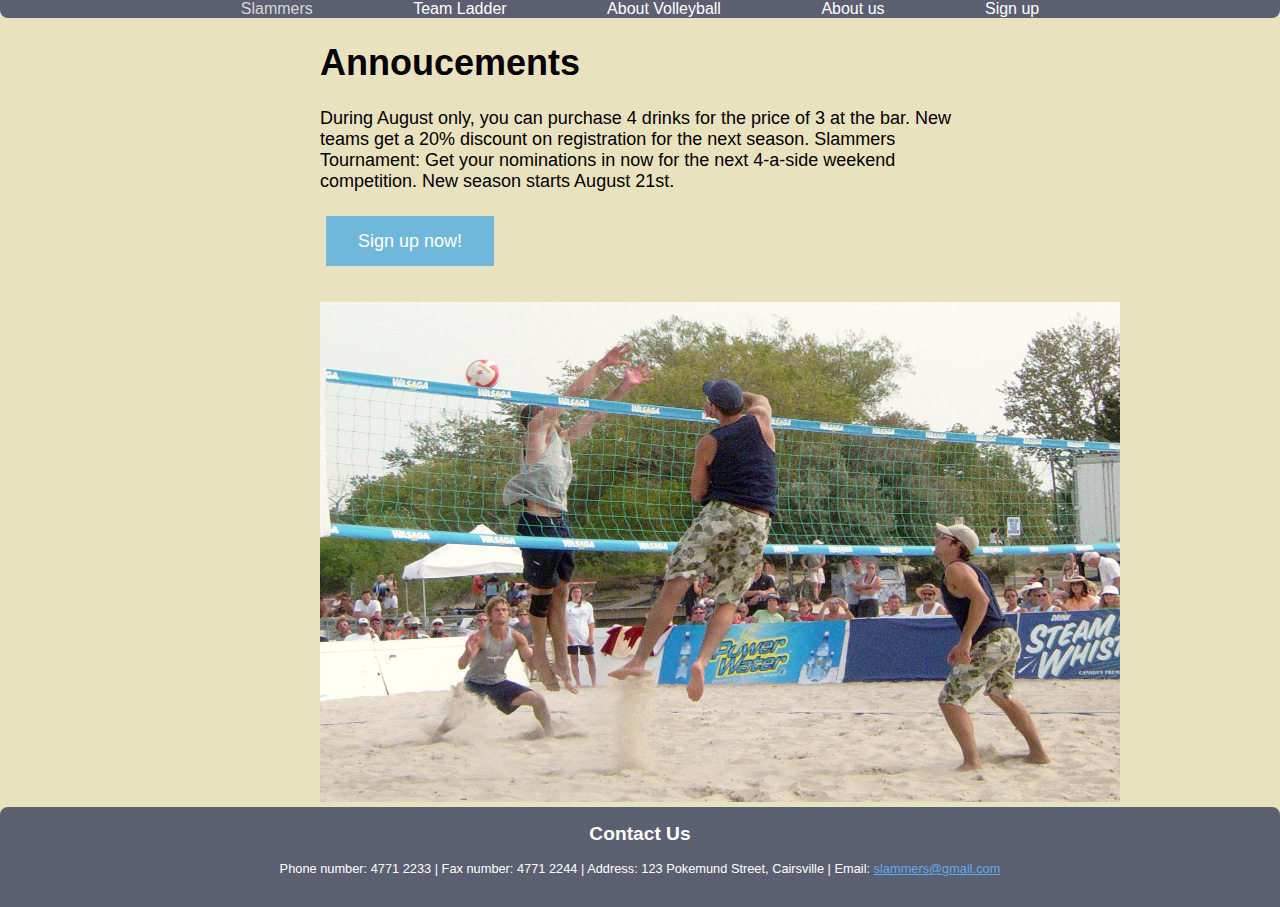
<file: index.html>
<!doctype html>
<html>
<head>
<title>Home - Slammers</title>
<meta charset="UTF-8">
<link href="slammers.css" rel="stylesheet" type="text/css">
</head>

<body>
<div id="wrapper">
<div id="nav">
	<ul>
    	<li>
			<a href="index.html" class="active"> Slammers </a>
        </li>
        <li>
			<a href="ladder.html"> Team Ladder </a>
        </li>
        <li>
			<a href="aboutvolleyball.html"> About Volleyball </a>
        </li>
        <li>
			<a href="aboutus.html"> About us </a>
        </li>
        <li>
			<a href="signup.html"> Sign up </a>
        </li>
	</ul>
</div>
<div id="home_content">
	<h1>Annoucements</h1>
	<p>
	During August only, you can purchase 4 drinks for the price of 3 at the bar.
	New teams get a 20% discount on registration for the next season.
	Slammers Tournament: Get your nominations in now for the next 4-a-side weekend competition.
	New season starts August 21st.
	</p>
    <br>
    <a href="signup.html" class="button1"> Sign up now! </a>
    <br>
    <img src="spike.jpg" alt="Volleyball Spike">
</div>
<div id="footer">
	<h2> Contact Us </h2>
	<p>
    Phone number: 4771 2233
    |
	Fax number: 4771 2244
    |
	Address: 123 Pokemund Street, Cairsville
    |
    Email:
	<a href="slammers@gmail.com">slammers@gmail.com</a>
    </p>
</div>
</div>
</body>
</html>
</file>
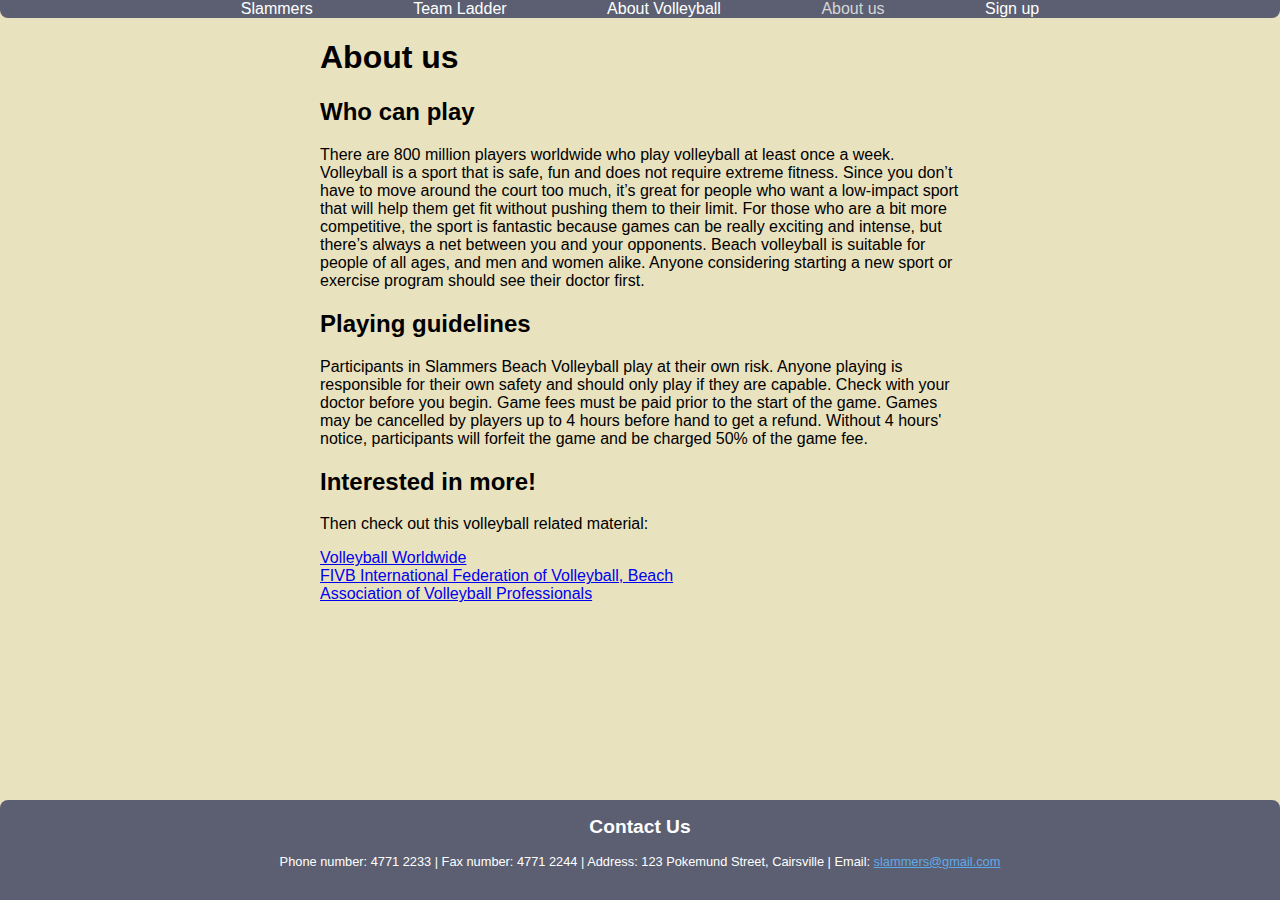
<file: aboutus.html>
<!doctype html>
<html>
<head>
<title>About us - Slammers</title>
<meta charset="UTF-8">
<link href="slammers.css" rel="stylesheet" type="text/css">
</head>

<body>
<div id="wrapper">
<div id="nav">
	<ul>
    	<li>
			<a href="index.html"> Slammers </a>
        </li>
        <li>
			<a href="ladder.html"> Team Ladder </a>
        </li>
        <li>
			<a href="aboutvolleyball.html"> About Volleyball </a>
        </li>
        <li>
			<a href="aboutus.html" class="active"> About us </a>
        </li>
        <li>
			<a href="signup.html"> Sign up </a>
        </li>
	</ul>
</div>
<div id="content">
	<h1> About us </h1>
	<h2> Who can play </h2>
	<p>
	There are 800 million players worldwide who play volleyball at least once a week. Volleyball is a sport that is safe, fun and does not require extreme fitness.
	Since you don’t have to move around the court too much, it’s great for people who want a low-impact sport that will help them get fit without pushing them to their limit.
	For those who are a bit more competitive, the sport is fantastic because games can be really exciting and intense, but there’s always a net between you and your opponents. 
	Beach volleyball is suitable for people of all ages, and men and women alike.
	Anyone considering starting a new sport or exercise program should see their doctor first.
	</p>
	<h2> Playing guidelines </h2>
	<p> 
	Participants in Slammers Beach Volleyball play at their own risk. 
	Anyone playing is responsible for their own safety and should only play if they are capable. Check with your doctor before you begin.
	Game fees must be paid prior to the start of the game. 
	Games may be cancelled by players up to 4 hours before hand to get a refund. 
	Without 4 hours' notice, participants will forfeit the game and be charged 50% of the game fee.
	</p>
    <h2> Interested in more! </h2>
    <p> Then check out this volleyball related material: </p> 
    <a href="http://www.volleyball.org/"> Volleyball Worldwide </a>
    <br>
    <a href="http://www.fivb.org/EN/beachvolleyball/ "> FIVB International Federation of Volleyball, Beach </a>
    <br>
    <a href="http://www.avp.com/"> Association of Volleyball Professionals </a>
</div>
<div id="footer">
	<h2> Contact Us </h2>
	<p>
    Phone number: 4771 2233
    |
	Fax number: 4771 2244
    |
	Address: 123 Pokemund Street, Cairsville
    |
    Email:
	<a href="slammers@gmail.com">slammers@gmail.com</a>
    </p>
</div>
</div>
</body>
</html>
</file>
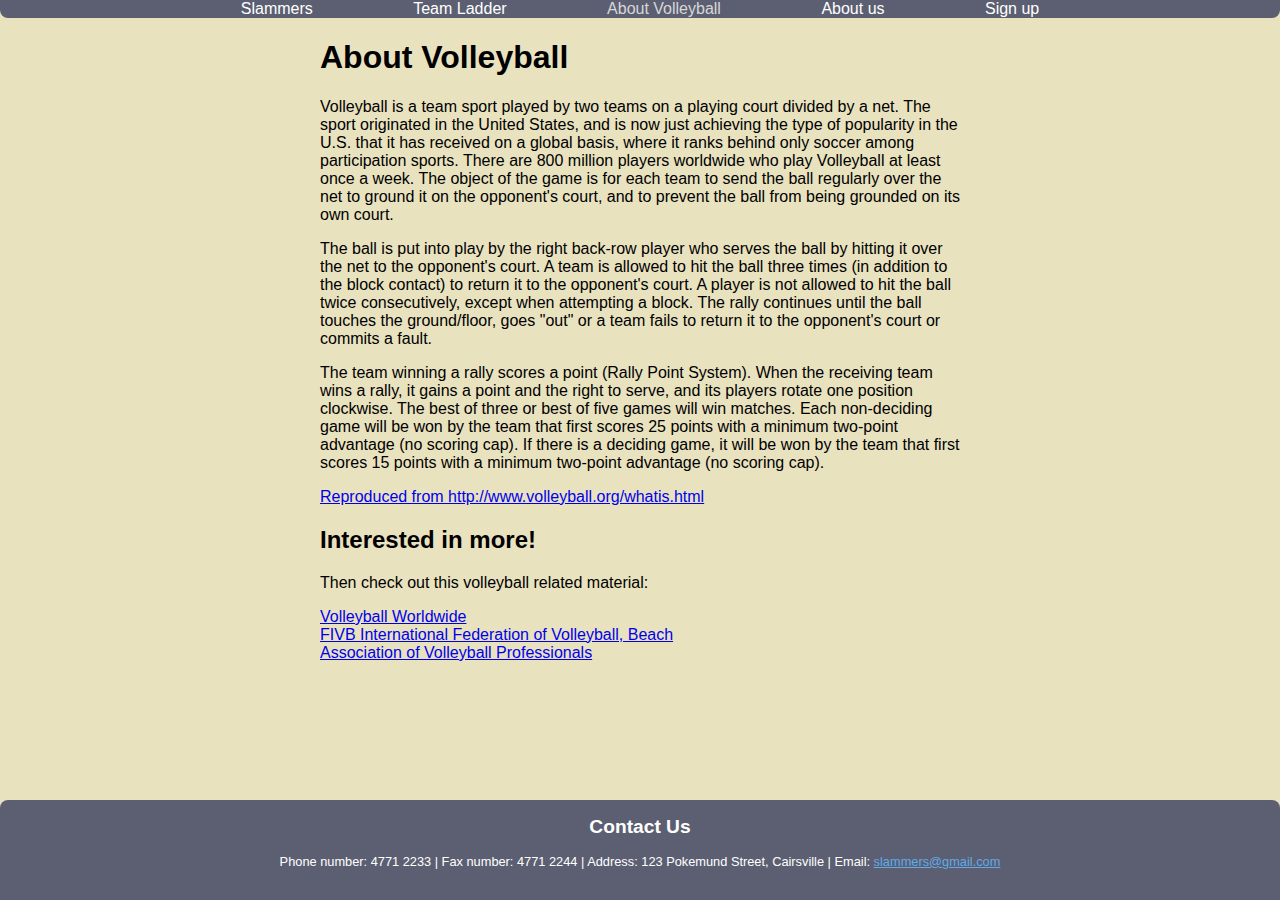
<file: aboutvolleyball.html>
<!doctype html>
<html>
<head>
<title>About Volleyball - Slammers</title>
<meta charset="UTF-8">
<link href="slammers.css" rel="stylesheet" type="text/css">
</head>

<body>
<div id="wrapper">
<div id="nav">
	<ul>
    	<li>
			<a href="index.html"> Slammers </a>
        </li>
        <li>
			<a href="ladder.html"> Team Ladder </a>
        </li>
        <li>
			<a href="aboutvolleyball.html" class="active"> About Volleyball </a>
        </li>
        <li>
			<a href="aboutus.html"> About us </a>
        </li>
        <li>
			<a href="signup.html"> Sign up </a>
        </li>
	</ul>
</div>
<div id="content">
	<h1> About Volleyball </h1>
	<p>
	Volleyball is a team sport played by two teams on a playing court divided by a net. 
	The sport originated in the United States, and is now just achieving the type of popularity in the U.S. that it has received on a global basis, where it ranks behind only soccer    among participation sports. 
	There are 800 million players worldwide who play Volleyball at least once a week. 
	The object of the game is for each team to send the ball regularly over the net to ground it on the opponent's court, and to prevent the ball from being grounded on its own court.
    </p> 
	<p>
    The ball is put into play by the right back-row player who serves the ball by hitting it over the net to the opponent's court. 
	A team is allowed to hit the ball three times (in addition to the block contact) to return it to the opponent's court. 
	A player is not allowed to hit the ball twice consecutively, except when attempting a block. 
	The rally continues until the ball touches the ground/floor, goes "out" or a team fails to return it to the opponent's court or commits a fault.
    </p>
	<p>
    The team winning a rally scores a point (Rally Point System). When the receiving team wins a rally, it gains a point and the right to serve, and its players rotate one position 					    clockwise. 
	The best of three or best of five games will win matches. Each non-deciding game will be won by the team that first scores 25 points with a minimum two-point advantage (no scoring     cap). 
	If there is a deciding game, it will be won by the team that first scores 15 points with a minimum two-point advantage (no scoring cap). 
	</p>
	<a href="http://www.volleyball.org/whatis.html "> Reproduced from http://www.volleyball.org/whatis.html </a>
    <h2> Interested in more! </h2>
    <p> Then check out this volleyball related material: </p> 
    <a href="http://www.volleyball.org/"> Volleyball Worldwide </a>
    <br>
    <a href="http://www.fivb.org/EN/beachvolleyball/ "> FIVB International Federation of Volleyball, Beach </a>
    <br>
    <a href="http://www.avp.com/"> Association of Volleyball Professionals </a>
</div>
<div id="footer">
	<h2> Contact Us </h2>
	<p>
    Phone number: 4771 2233
    |
	Fax number: 4771 2244
    |
	Address: 123 Pokemund Street, Cairsville
    |
    Email:
	<a href="slammers@gmail.com">slammers@gmail.com</a>
    </p>
</div>
</div>
</body>
</html>
</file>
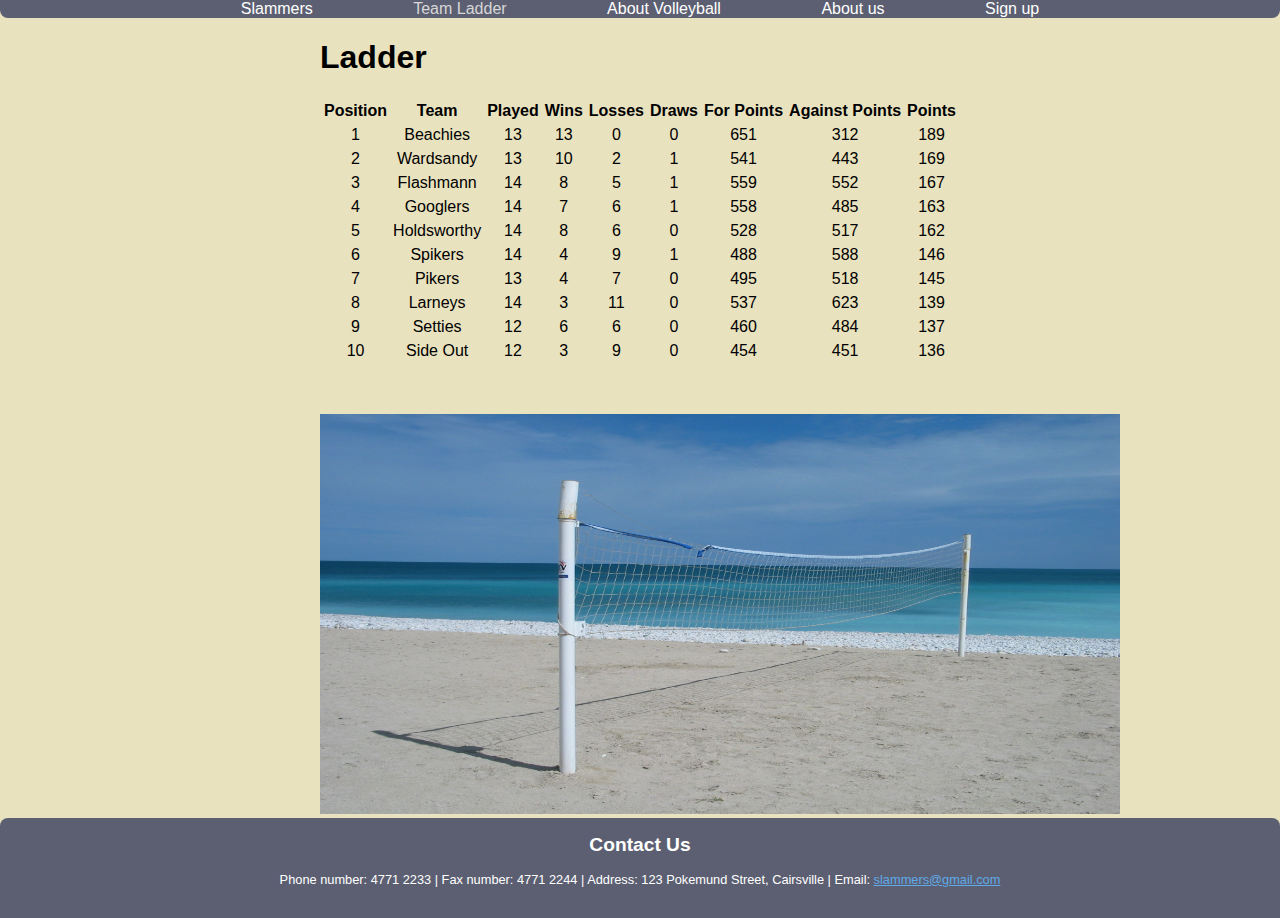
<file: ladder.html>
<!doctype html>
<html>
<head>
<title>Team Ladder - Slammers</title>
<meta charset="UTF-8">
<link href="slammers.css" rel="stylesheet" type="text/css">
</head>

<body>
<div id="wrapper">
<div id="nav">
	<ul>
    	<li>
			<a href="index.html"> Slammers </a>
        </li>
        <li>
			<a href="ladder.html" class="active"> Team Ladder </a>
        </li>
        <li>
			<a href="aboutvolleyball.html"> About Volleyball </a>
        </li>
        <li>
			<a href="aboutus.html"> About us </a>
        </li>
        <li>
			<a href="signup.html"> Sign up </a>
        </li>
	</ul>
</div>
<div id="ladder">
	<h1> Ladder </h1>
	<table>
		<tr>
			<th>Position</th>
			<th>Team</th>
			<th>Played</th>
			<th>Wins</th>
			<th>Losses</th>
			<th>Draws</th>
			<th>For Points</th>
			<th>Against Points</th>
			<th>Points</th>
		</tr>
		<tr>
			<td>1</td>
			<td>Beachies</td>
			<td>13</td>
			<td>13</td>
			<td>0</td>
			<td>0</td>
			<td>651</td>
			<td>312</td>
			<td>189</td>
		</tr>
		<tr>
			<td>2</td>
			<td>Wardsandy</td>
			<td>13</td>
			<td>10</td>
			<td>2</td>
			<td>1</td>
			<td>541</td>
			<td>443</td>
			<td>169</td>
		</tr>
		<tr>
			<td>3</td>
			<td>Flashmann</td>
			<td>14</td>
			<td>8</td>
			<td>5</td>
			<td>1</td>
			<td>559</td>
			<td>552</td>
			<td>167</td>
		</tr>
		<tr>
			<td>4</td>
			<td>Googlers</td>
			<td>14</td>
			<td>7</td>
			<td>6</td>
			<td>1</td>
			<td>558</td>
			<td>485</td>
			<td>163</td>
		</tr>
		<tr>
			<td>5</td>
			<td>Holdsworthy</td>
			<td>14</td>
			<td>8</td>
			<td>6</td>
			<td>0</td>
			<td>528</td>
			<td>517</td>
			<td>162</td>
		</tr>
		<tr>
			<td>6</td>
			<td>Spikers</td>
			<td>14</td>
			<td>4</td>
			<td>9</td>
			<td>1</td>
			<td>488</td>
			<td>588</td>
			<td>146</td>
		</tr>
		<tr>
			<td>7</td>
			<td>Pikers</td>
			<td>13</td>
			<td>4</td>
			<td>7</td>
			<td>0</td>
			<td>495</td>
			<td>518</td>
			<td>145</td>
		</tr>
		<tr>
			<td>8</td>
			<td>Larneys</td>
			<td>14</td>
			<td>3</td>
			<td>11</td>
			<td>0</td>
			<td>537</td>
			<td>623</td>
			<td>139</td>
		</tr>
		<tr>
			<td>9</td>
			<td>Setties</td>
			<td>12</td>
			<td>6</td>
			<td>6</td>
			<td>0</td>
			<td>460</td>
			<td>484</td>
			<td>137</td>
		</tr>
		<tr>
			<td>10</td>
			<td>Side Out</td>
			<td>12</td>
			<td>3</td>
			<td>9</td>
			<td>0</td>
			<td>454</td>
			<td>451</td>
			<td>136</td>
		</tr>
	</table>
    <img src="beachNet.jpg" alt="Volleyball Net">
</div>
<div id="footer">
	<h2> Contact Us </h2>
	<p>
    Phone number: 4771 2233
    |
	Fax number: 4771 2244
    |
	Address: 123 Pokemund Street, Cairsville
    |
    Email:
	<a href="slammers@gmail.com">slammers@gmail.com</a>
    </p>
</div>
</div>
</body>
</html>
</file>
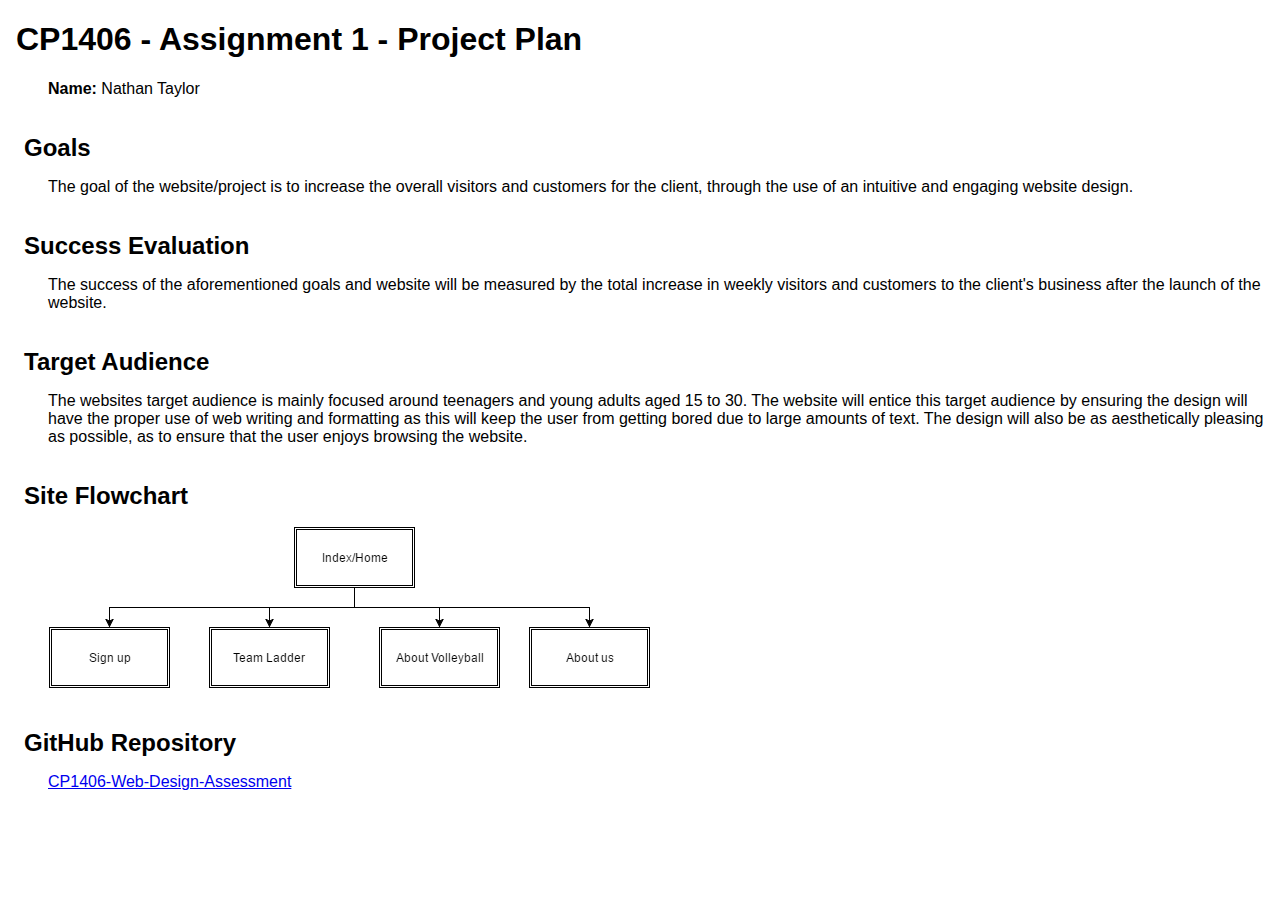
<file: plan.html>
<!doctype html>
<html>
<head>
<title>Assignment 1 Project Plan for Nathan Taylor</title>
  <meta http-equiv="Content-Type" content="text/html; charset=iso-8859-1">
  <style type="text/css">
    body { font-family: Arial; margin-left: 3em; }
    h1, h2 { margin-left: -1em; }
    h2 { margin-top: 1.5em; margin-bottom: 0.5em; }
  </style>
</head>

<body>
<h1>CP1406 - Assignment 1 - Project Plan</h1>
<p><strong>Name:</strong> Nathan Taylor</p>
<h2>Goals</h2>
<p>The goal of the website/project is to increase the overall visitors and customers for the client, through the use of an intuitive and engaging website design.</p>
<h2>Success Evaluation</h2>
<p>The success of the aforementioned goals and website will be measured by the total increase in weekly visitors and customers to the client's business after the launch of the website.</p>
<h2>Target Audience</h2>
<p>The websites target audience is mainly focused around teenagers and young adults aged 15 to 30. The website will entice this target audience by ensuring the design will have the proper use of web writing and formatting as this will keep the user from getting bored due to large amounts of text. The design will also be as aesthetically pleasing as possible, as to ensure that the user enjoys browsing the website.
</p>
<h2>Site Flowchart</h2>
<p><img src="plan_flowchart.png" alt="Site Flowchart"></p>
<h2>GitHub Repository</h2>
<p><a href="https://github.com/NathanTaylor2/CP1406-Web-Design-Assessment">CP1406-Web-Design-Assessment</a></p>
</body>
</html>
</file>
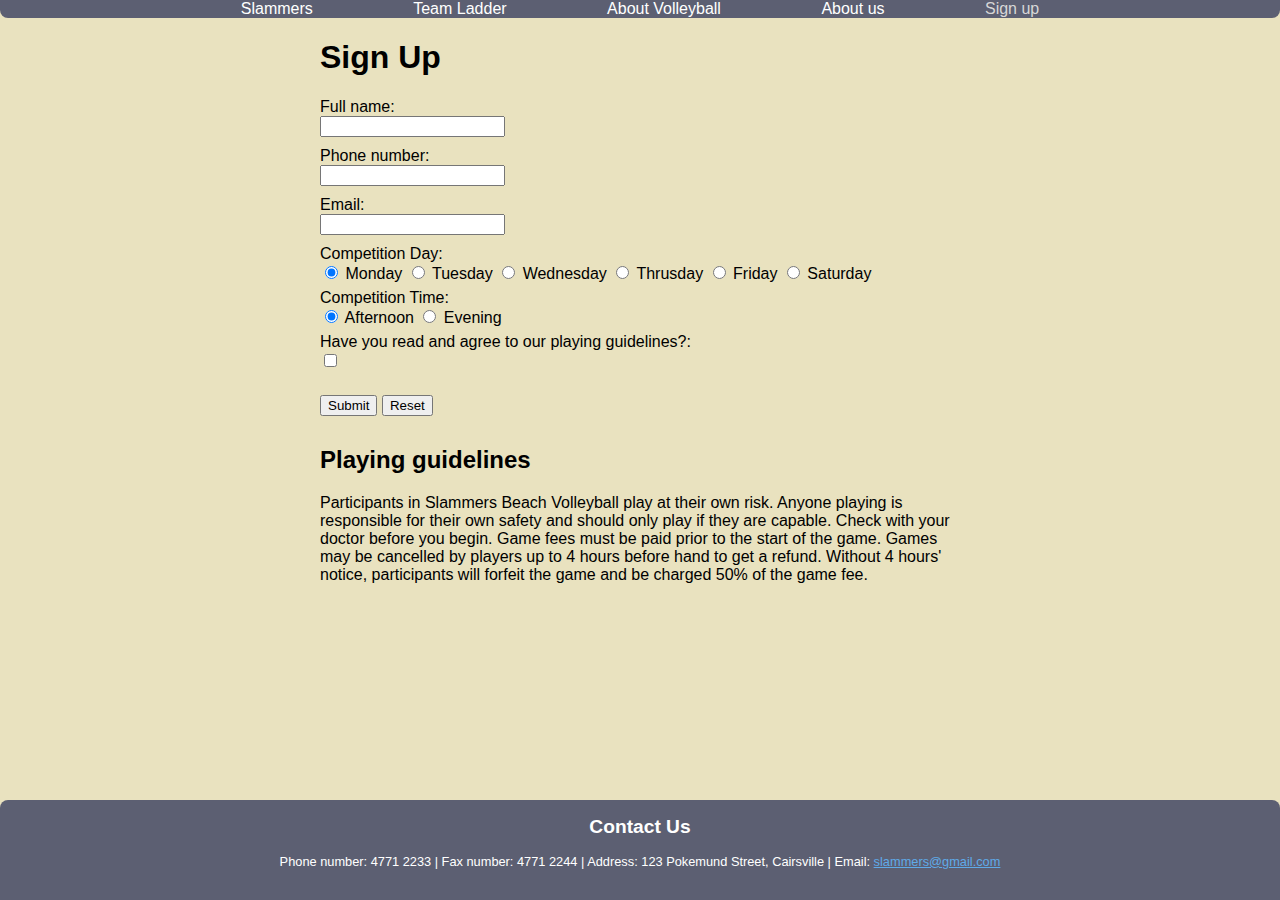
<file: signup.html>
<!doctype html>
<html>
<head>
<title>Sign up - Slammers</title>
<meta charset="UTF-8">
<link href="slammers.css" rel="stylesheet" type="text/css">
</head>

<body>
<div id="wrapper">
<div id="nav">
	<ul>
    	<li>
			<a href="index.html"> Slammers </a>
        </li>
        <li>
			<a href="ladder.html"> Team Ladder </a>
        </li>
        <li>
			<a href="aboutvolleyball.html"> About Volleyball </a>
        </li>
        <li>
			<a href="aboutus.html"> About us </a>
        </li>
        <li>
			<a href="signup.html" class="active"> Sign up </a>
        </li>
	</ul>
</div>
<div id="signup">
	<h1> Sign Up </h1>
	<form>
		Full name:<br>
		<input type="text" name="fullname" value="">
		<br>
		Phone number:<br>
		<input type="number" name="phonenumber" value="">
		<br>
		Email:<br>
		<input type="text" name="email" value="">
		<br>
		Competition Day:<br>
		<input type="radio" name="competitionday" value="Monday" checked> Monday
		<input type="radio" name="competitionday" value="Tuesday"> Tuesday
		<input type="radio" name="competitionday" value="Wednesday"> Wednesday
		<input type="radio" name="competitionday" value="Thrusday"> Thrusday
		<input type="radio" name="competitionday" value="Friday"> Friday
		<input type="radio" name="competitionday" value="Saturday"> Saturday
		<br>
		Competition Time:<br>
		<input type="radio" name="competitiontime" value="afternoon" checked> Afternoon
		<input type="radio" name="competitiontime" value="evening"> Evening
		<br>
		Have you read and agree to our playing guidelines?:<br>
		<input type="checkbox" name="guidelines" value="agree"><br>
		<br>
		<input type="submit" value="Submit">
		<input type="reset">
	</form>
	<h2> Playing guidelines </h2>
	<p> 
	Participants in Slammers Beach Volleyball play at their own risk. 
	Anyone playing is responsible for their own safety and should only play if they are capable. Check with your doctor before you begin.
	Game fees must be paid prior to the start of the game. 
	Games may be cancelled by players up to 4 hours before hand to get a refund. 
	Without 4 hours' notice, participants will forfeit the game and be charged 50% of the game fee.
	</p>
</div>
<div id="footer">
	<h2> Contact Us </h2>
	<p>
    Phone number: 4771 2233
    |
	Fax number: 4771 2244
    |
	Address: 123 Pokemund Street, Cairsville
    |
    Email:
	<a href="slammers@gmail.com">slammers@gmail.com</a>
    </p>
</div>
</div>
</body>
</html>
</file>
<file: slammers.css>
@charset "utf-8";
/* CSS Document */
/* TODO: Resize images to fit site */

body {
	background-color: #E9E2BF;
	font-family: "Gill Sans", "Gill Sans MT", "Myriad Pro", "DejaVu Sans Condensed", Helvetica, Arial, sans-serif;
	margin: 0;
	padding: 0;
	height: 100%;	
}
#wrapper {
	min-height: 100%;
	min-width: 100%;
	position: absolute;
}
#home_content {
	padding-bottom: 100px;
	margin-left: 25%;
	margin-right: 25%;
	font-size: 18px;
}
#home_content img{
	width: 800px;
	height: 500px;
	padding-top: 50px;	
	
}
#content {
	padding-bottom: 100px;
	margin-left: 25%;
	margin-right: 25%;
}

#ladder {
	padding-bottom: 100px;
	margin-left: 25%;
	margin-right: 25%;
}
#ladder img{
	width: 800px;
	height: 400px;
	padding-top: 50px;}
#signup {
	padding-bottom: 100px;
	margin-left: 25%;
	margin-right: 25%;
}
#footer {
	text-align: center;
	font-size: 0.8em;
	color: #fff;
	background-color: #5c5f72;
	border-top-left-radius: 8px;
	border-top-right-radius: 8px;
	position:absolute;
	bottom: 0;
	left: 0;
	width: 100%;
	height: 100px;
}
#footer a{
	color: #5FAAE8;
}
#nav {
	background-color: #5c5f72;
	text-align: center;
	border-bottom-left-radius: 8px;
	border-bottom-right-radius: 8px;
}
#nav ul {
	list-style-type:none;
	margin: 0;
	padding: 0;
	
}
#nav ul li {
	display: inline-block;
}
#nav ul li a {
	text-decoration: none;
	padding: 3em;
	color: #fff;
}
#nav ul li a:hover
{
	color: #D7D7D7;
}
#nav ul li a.active
{
	color: #D7D7D7;
}
.button1 {
	background-color: #6FB8DC;
	border: none;
	padding: 15px 32px;
	margin: 8px 6px;
	text-align: center;
	font-size: 18px;
	cursor: pointer;
	text-decoration:none;
	color: #fff;
}
table {
	width: 100%;
	text-align:center;
	
}
th, td {
	padding: 2px;
}
input {
	margin-bottom: 10px;
}
</file>
